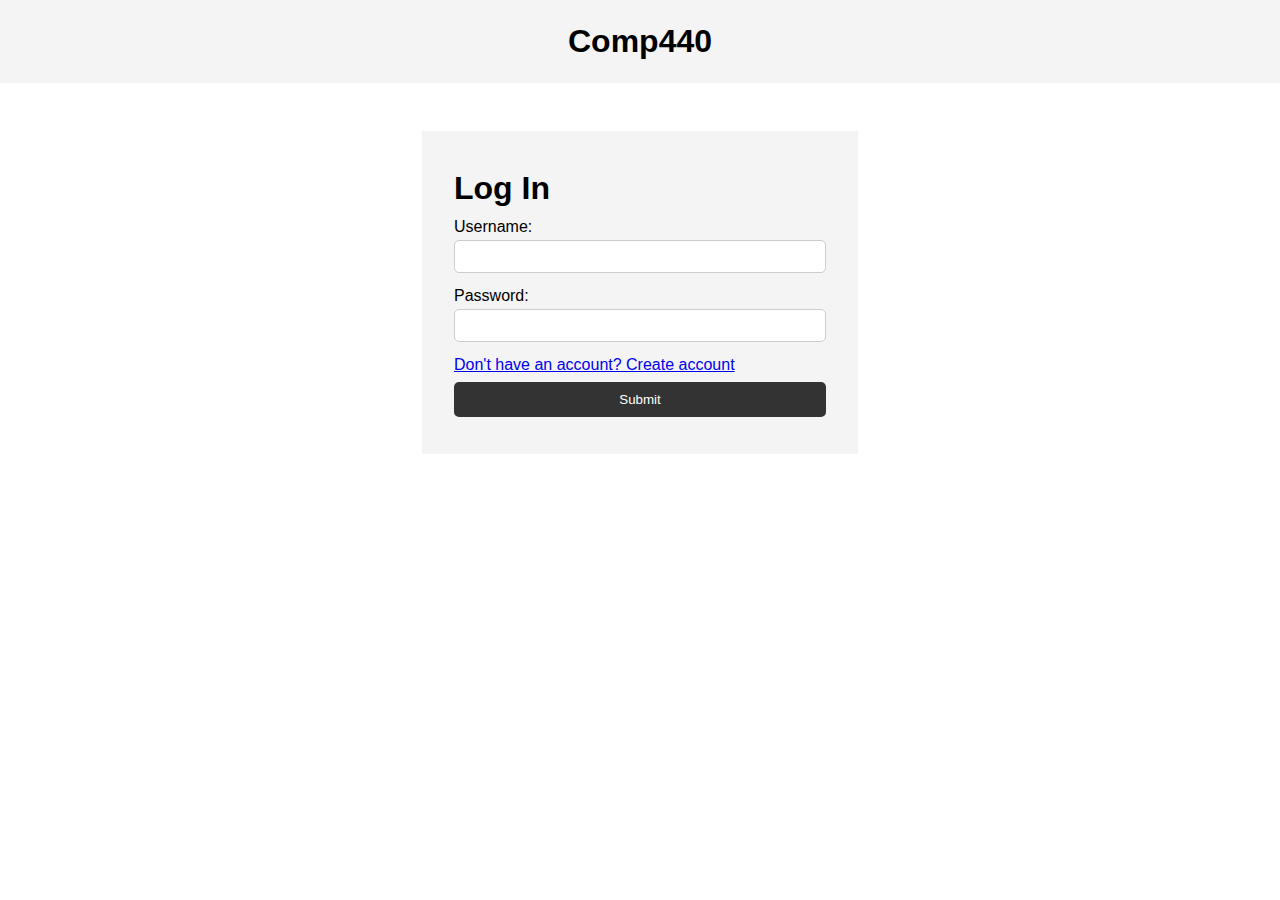
<file: src/index.html>
<!DOCTYPE html>
<html lang="en">
  <head>
    <meta charset="UTF-8" />
    <meta name="viewport" content="width=device-width, initial-scale=1.0" />
    <meta http-equiv="X-UA-Compatible" content="ie=edge" />
    <title>JS For Beginners</title>
    <!-- CSS -->
    <link rel="stylesheet" href="style.css">

  </head>
  <body>
    <header>
      <h1>Comp440</h1>
    </header>

    <section class="container"> <!–– pushes everything to the middle––>






      <form class = "form" id="formLogIn"> <!–– the background for the log in ––>
        <h1>Log In</h1>
        <div class="msg"></div>

        <div>
          <label for="userName">Username:</label> <!–– input for name ––>
          <input type="text" id="userNameLogIn">
        </div>
        <div>
          <label for="password">Password:</label> <!–– input for email ––>
          <input type="text" id="passwordLogIn">
        </div>

        <p class="form__text">
          <a class="form__link" href="./" id="linkCreateAccount">Don't have an account? Create account</a>
      </p>


        <input class="btn" type="submit" value="Submit"> <!–– input submit button ––>
      </form>








      <form class="form form--hidden" id="formCreateAccount"> <!–– the background for the log in ––>
        <h1>Register</h1>
        <div class="msgCreateAccount"></div>

        <div>
          <label for="userName">Username:</label> <!–– input for name ––>
          <input type="text" id="userName">
        </div>
        <div>
          <label for="password">Password:</label> <!–– input for email ––>
          <input type="text" id="password">
        </div>
        <div>
            <label for="passwordConfirmed">Confirm Password:</label> <!–– input for name ––>
            <input type="text" id="passwordConfirmed">
          </div>
          <div>
            <label for="firstName">First Name:</label> <!–– input for name ––>
            <input type="text" id="firstName">
          </div>
          <div>
            <label for="lastName">Last Name:</label> <!–– input for name ––>
            <input type="text" id="lastName">
          </div>
          <div>
            <label for="email">Email:</label> <!–– input for name ––>
            <input type="text" id="email">
          </div>

          <p class="form__text">
            <a class="form__link" href="./" id="linkLogin">Already have an account? Sign in</a>
        </p>
        <input class="btn" type="submit" value="Submit"> <!–– input submit button ––>
      </form>


      <form class = "form form--hidden" id="formCreateDatabase"> <!–– the background for the log in ––>
        <h1>Create Your Database</h1>
        <div class="msg"></div>



        <input class="btn" id = "createDatabaseButton" type="button" value="Create Database"> <!–– input submit button ––>
      </form>


    </section>

    <script src="main.js"></script>
  </body>
</html>
</file>
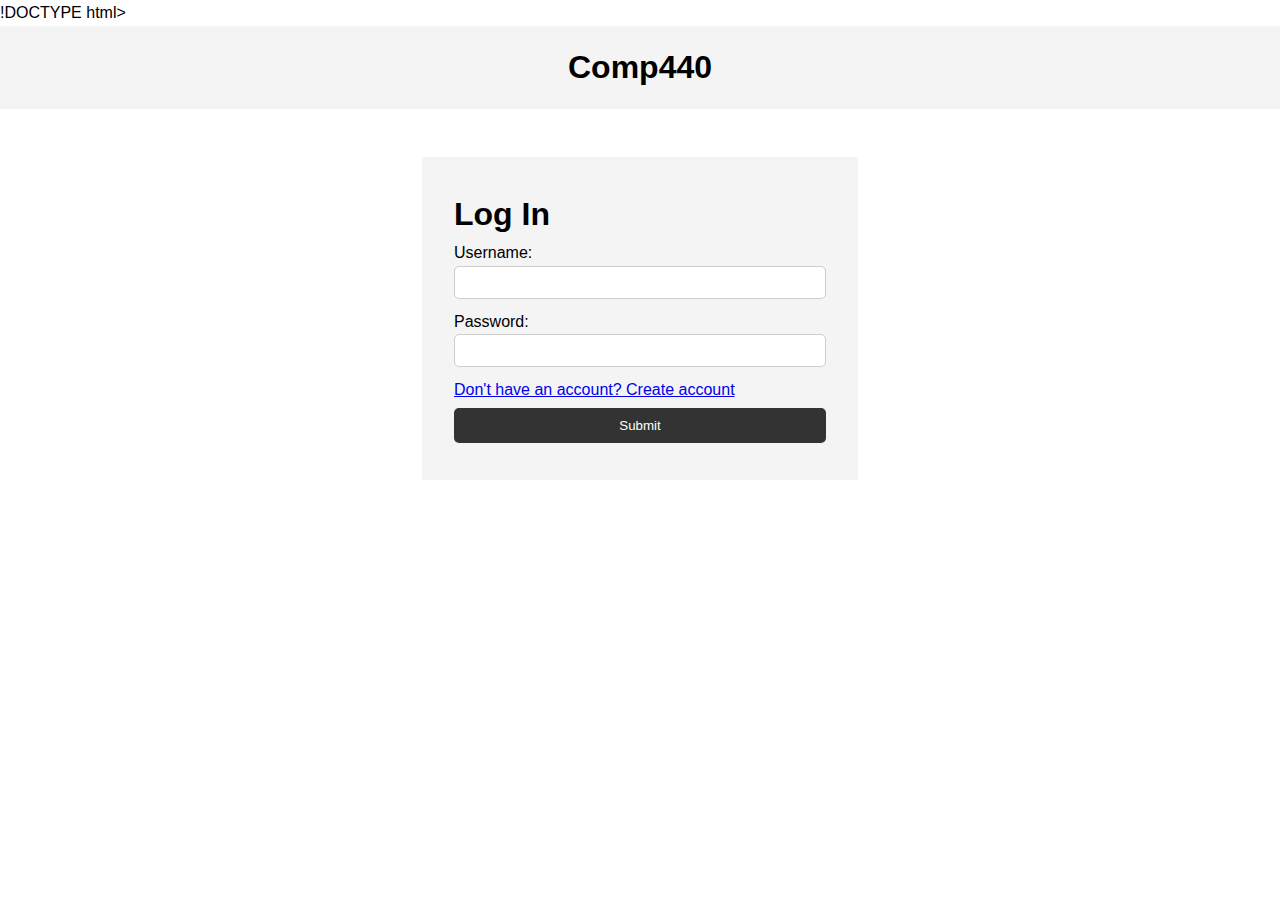
<file: phase-1/src/index.html>
!DOCTYPE html>
<html lang="en">
  <head>
    <meta charset="UTF-8" />
    <meta name="viewport" content="width=device-width, initial-scale=1.0" />
    <meta http-equiv="X-UA-Compatible" content="ie=edge" />
    <title>JS For Beginners</title>
    <link rel="stylesheet" href="style.css">
  </head>
  <body>
    <header>
      <h1>Comp440</h1>
    </header>

    <section class="container"> <!–– pushes everything to the middle––>






      <form class = "form" id="formLogIn"> <!–– the background for the log in ––>
        <h1>Log In</h1>
        <div class="msg"></div>

        <div>
          <label for="userName">Username:</label> <!–– input for name ––>
          <input type="text" id="userNameLogIn">
        </div>
        <div>
          <label for="password">Password:</label> <!–– input for email ––>
          <input type="text" id="passwordLogIn">
        </div>

        <p class="form__text">
          <a class="form__link" href="./" id="linkCreateAccount">Don't have an account? Create account</a>
      </p>


        <input class="btn" type="submit" value="Submit"> <!–– input submit button ––>
      </form>








      <form class = "form form--hidden" id="formCreateAccount"> <!–– the background for the log in ––>
        <h1>Register</h1>
        <div class="msgCreateAccount"></div>

        <div>
          <label for="userName">Username:</label> <!–– input for name ––>
          <input type="text" id="userName">
        </div>
        <div>
          <label for="password">Password:</label> <!–– input for email ––>
          <input type="text" id="password">
        </div>
        <div>
            <label for="passwordConfirmed">Confirm Password:</label> <!–– input for name ––>
            <input type="text" id="passwordConfirmed">
          </div>
          <div>
            <label for="firstName">First Name:</label> <!–– input for name ––>
            <input type="text" id="firstName">
          </div>
          <div>
            <label for="lastName">Last Name:</label> <!–– input for name ––>
            <input type="text" id="lastName">
          </div>
          <div>
            <label for="email">Email:</label> <!–– input for name ––>
            <input type="text" id="email">
          </div>

          <p class="form__text">
            <a class="form__link" href="./" id="linkLogin">Already have an account? Sign in</a>
        </p>
        <input class="btn" type="submit" value="Submit"> <!–– input submit button ––>
      </form>


      <form class = "form form--hidden" id="formCreateDatabase"> <!–– the background for the log in ––>
        <h1>Create Your Database</h1>
        <div class="msg"></div>



        <input class="btn" id = "createDatabaseButton" type="button" value="Create Database"> <!–– input submit button ––>
      </form>

      
    </section>
    

    <script src="main.js"></script>
  </body>
</html>
</file>
<file: src/style.css>
* {
    margin: 0;
    padding: 0;
    box-sizing: border-box;
  }
  
  body {
    font-family: Arial, Helvetica, sans-serif;
    line-height: 1.6;
  }
  
  ul {
    list-style: none;
  }
  
  ul li {
    padding: 5px;
    background: #f4f4f4;
    margin: 5px 0;
  }
  
  header {
    background: #f4f4f4;
    padding: 1rem;
    text-align: center;
  }
  
  .container {
    margin: auto;
    width: 500px;
    overflow: auto;
    padding: 3rem 2rem;
  }
  


  #formLogIn {
    padding: 2rem;
    background: #f4f4f4;
  }
  
  #formLogIn label {
    display: block;
  }
  
  #formLogIn input[type='text'] {
    width: 100%;
    padding: 8px;
    margin-bottom: 10px;
    border-radius: 5px;
    border: 1px solid #ccc;
  }


  #formCreateAccount {
    padding: 2rem;
    background: #f4f4f4;
  }
  
  #formCreateAccount label {
    display: block;
  }
  
  #formCreateAccount input[type='text'] {
    width: 100%;
    padding: 8px;
    margin-bottom: 10px;
    border-radius: 5px;
    border: 1px solid #ccc;
  }

  
  .btn {
    display: block;
    width: 100%;
    padding: 10px 15px;
    border: 0;
    background: #333;
    color: #fff;
    border-radius: 5px;
    margin: 5px 0;
  }
  
  .btn:hover {
    background: #444;
  }
  
  .bg-dark {
    background: #333;
    color: #fff;
  }
  
  .error {
    background: orangered;
    color: #fff;
    padding: 5px;
    margin: 5px;
  }

  .form--hidden {
    display: none;
}
</file>
<file: phase-1/src/style.css>
* {
    margin: 0;
    padding: 0;
    box-sizing: border-box;
  }
  
  body {
    font-family: Arial, Helvetica, sans-serif;
    line-height: 1.6;
  }
  
  ul {
    list-style: none;
  }
  
  ul li {
    padding: 5px;
    background: #f4f4f4;
    margin: 5px 0;
  }
  
  header {
    background: #f4f4f4;
    padding: 1rem;
    text-align: center;
  }
  
  .container {
    margin: auto;
    width: 500px;
    overflow: auto;
    padding: 3rem 2rem;
  }
  


  #formLogIn {
    padding: 2rem;
    background: #f4f4f4;
  }
  
  #formLogIn label {
    display: block;
  }
  
  #formLogIn input[type='text'] {
    width: 100%;
    padding: 8px;
    margin-bottom: 10px;
    border-radius: 5px;
    border: 1px solid #ccc;
  }


  #formCreateAccount {
    padding: 2rem;
    background: #f4f4f4;
  }
  
  #formCreateAccount label {
    display: block;
  }
  
  #formCreateAccount input[type='text'] {
    width: 100%;
    padding: 8px;
    margin-bottom: 10px;
    border-radius: 5px;
    border: 1px solid #ccc;
  }

  
  .btn {
    display: block;
    width: 100%;
    padding: 10px 15px;
    border: 0;
    background: #333;
    color: #fff;
    border-radius: 5px;
    margin: 5px 0;
  }
  
  .btn:hover {
    background: #444;
  }
  
  .bg-dark {
    background: #333;
    color: #fff;
  }
  
  .error {
    background: orangered;
    color: #fff;
    padding: 5px;
    margin: 5px;
  }

  .form--hidden {
    display: none;
}
</file>
